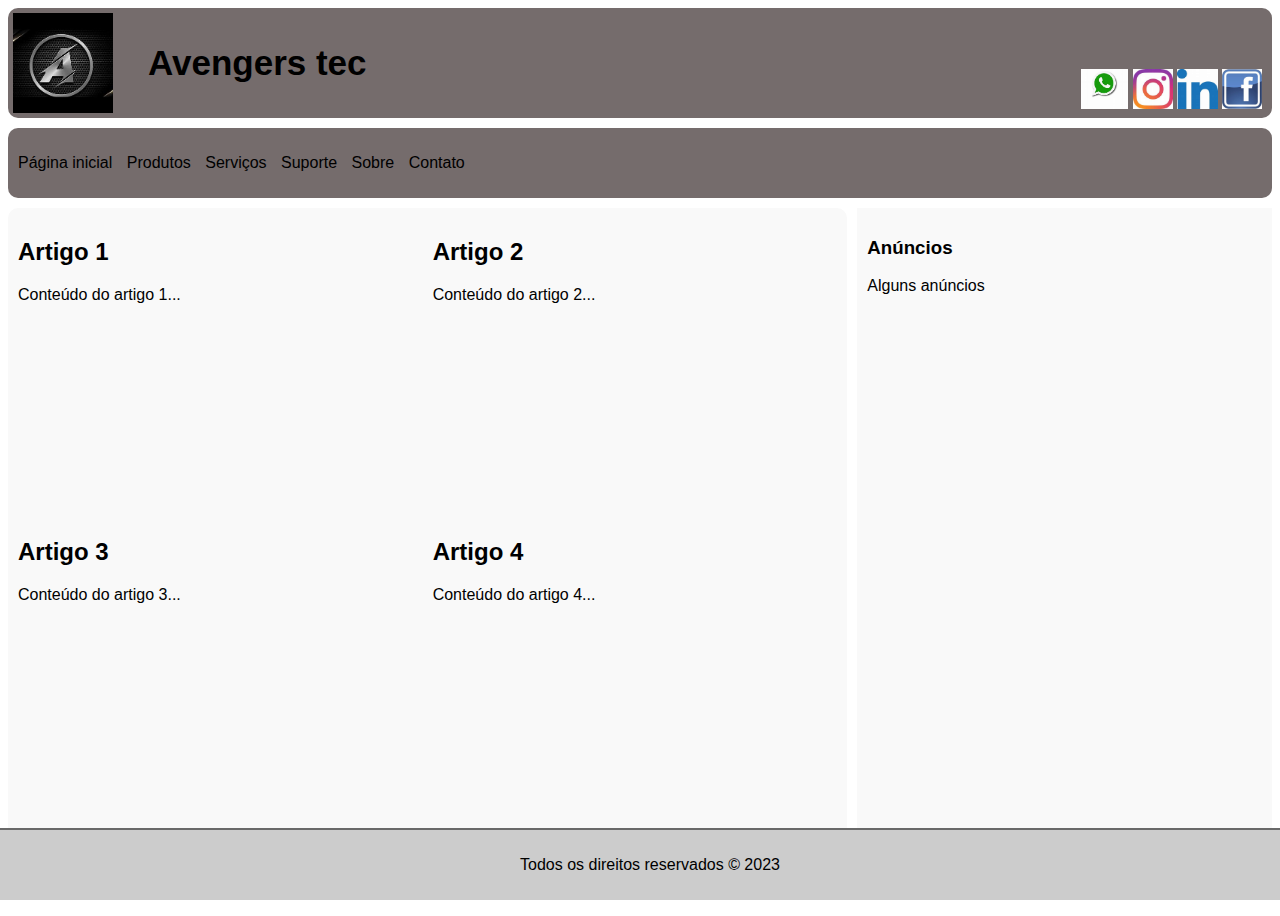
<file: index.html>
<!DOCTYPE html>
<html lang="en">

<head>
    <meta charset="UTF-8" />
    <meta http-equiv="X-UA-Compatible" content="IE=edge" />
    <meta name="viewport" content="width=device-width, initial-scale=1.0" />
    <title>Página inicial | Avengers tec</title>
    <link rel="stylesheet" href="css/style.css" />
</head>

<body>

    <header></header>
        <img class="i1" src="img/inicial.png" alt="logo" />
        <h1> Avengers tec </h1>
    

        <div class="iconlink">
            <a href="https://web.whatsapp.com"><img class="i2" src="img/whats.png" alt="whatsapp" /></a>
            <a href="https://www.instagram.com"><img class="i2" src="img/insta.png" alt="instagram" /></a>
            <a href="https://www.linkedin.com"><img class="i2" src="img/li.jpg" alt="linkedin" /></a>
            <a href="https://www.facebook.com"><img class="i2" src="img/face.png" alt="facebook" /></a>
        </div>


    <nav>
        <ul>
            <li><a href="index.html">Página inicial</a></li>
            <li><a href="produtos.html">Produtos</a></li>
            <li><a href="serviços.html">Serviços</a></li>
            <li><a href="suporte.html">Suporte</a></li>
            <li><a href="sobre.html">Sobre</a></li>
            <li><a href="contato.html">Contato</a></li>
        </ul>
    </nav>

    <section>
        <article>
            <h2>Artigo 1</h2>
            <p>Conteúdo do artigo 1...</p>
        </article>

        <article>
            <h2>Artigo 2</h2>
            <p>Conteúdo do artigo 2...</p>
        </article>

        <article>
            <h2>Artigo 3</h2>
            <p>Conteúdo do artigo 3...</p>
        </article>

        <article>
            <h2>Artigo 4</h2>
            <p>Conteúdo do artigo 4...</p>
        </article>

    </section>

    <aside>
        <h3>Anúncios</h3>
        <p>Alguns anúncios</p>
    </aside>

    <footer>
        <p>Todos os direitos reservados &copy; 2023</p>
    </footer>
</body>

</html>
</file>
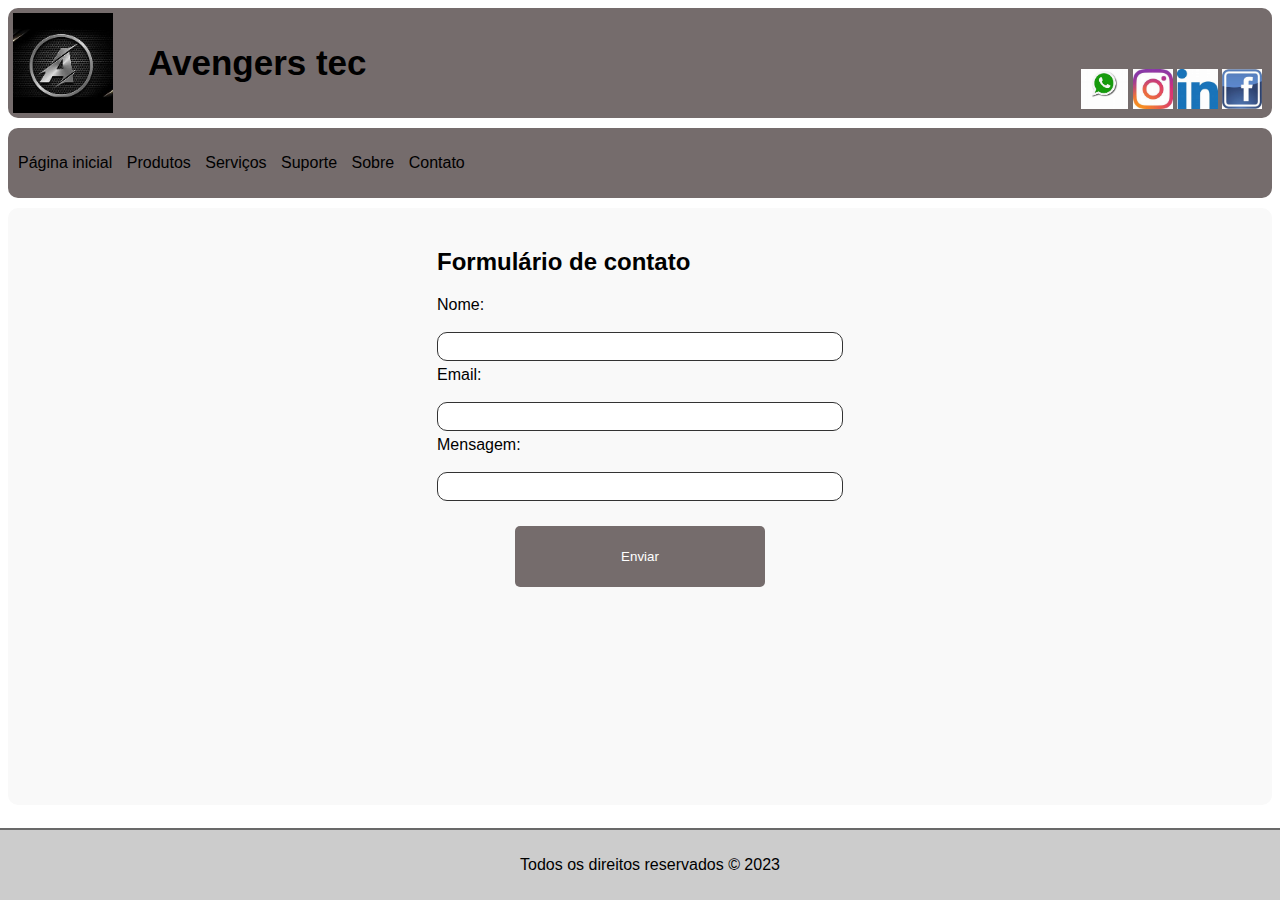
<file: contato.html>
<!DOCTYPE html>
<html lang="en">

<head>
    <meta charset="UTF-8" />
    <meta http-equiv="X-UA-Compatible" content="IE=edge" />
    <meta name="viewport" content="width=device-width, initial-scale=1.0" />
    <title>Contato | Avengers tec </title>
    <link rel="stylesheet" href="css/contato.css" />
</head>

<body>

    <header></header>
        <img class="i1" src="img/inicial.png" alt="logo" />
        <h1> Avengers tec</h1>
    

        <div class="iconlink">
            <a href="https://web.whatsapp.com"><img class="i2" src="img/whats.png" alt="whatsapp" /></a>
            <a href="https://www.instagram.com"><img class="i2" src="img/insta.png" alt="instagram" /></a>
            <a href="https://www.linkedin.com"><img class="i2" src="img/li.jpg" alt="linkedin" /></a>
            <a href="https://www.facebook.com"><img class="i2" src="img/face.png" alt="facebook" /></a>
        </div>


    <nav>
        <ul>
            <li><a href="index.html">Página inicial</a></li>
            <li><a href="produtos.html">Produtos</a></li>
            <li><a href="serviços.html">Serviços</a></li>
            <li><a href="suporte.html">Suporte</a></li>
            <li><a href="sobre.html">Sobre</a></li>
            <li><a href="contato.html">Contato</a></li>
        </ul>
    </nav>

    <section>
        <div class="contact-form">
            <form class="contato">
                <h2>Formulário de contato</h2>

                <label for="nome">Nome:</label><br>
                <input type="text" id="nome" required><br>

                <label for="email">Email:</label><br>
                <input type="text" id="email" required><br>

                <label for="mensagem">Mensagem:</label><br>
                <input type="text" id="mensagem" required>

                <div class="button">
                    <button>
                        <p>
                            <a id="button" href="#">Enviar</a>
                        </p>
                    </button>
                </div>

            </form>
        </div>
    </section>

    <aside>
        <h3>Anúncios</h3>
        <p>Alguns anúncios</p>
    </aside>

    <footer>
        <p>Todos os direitos reservados &copy; 2023</p>
    </footer>
</body>

</html>
</file>
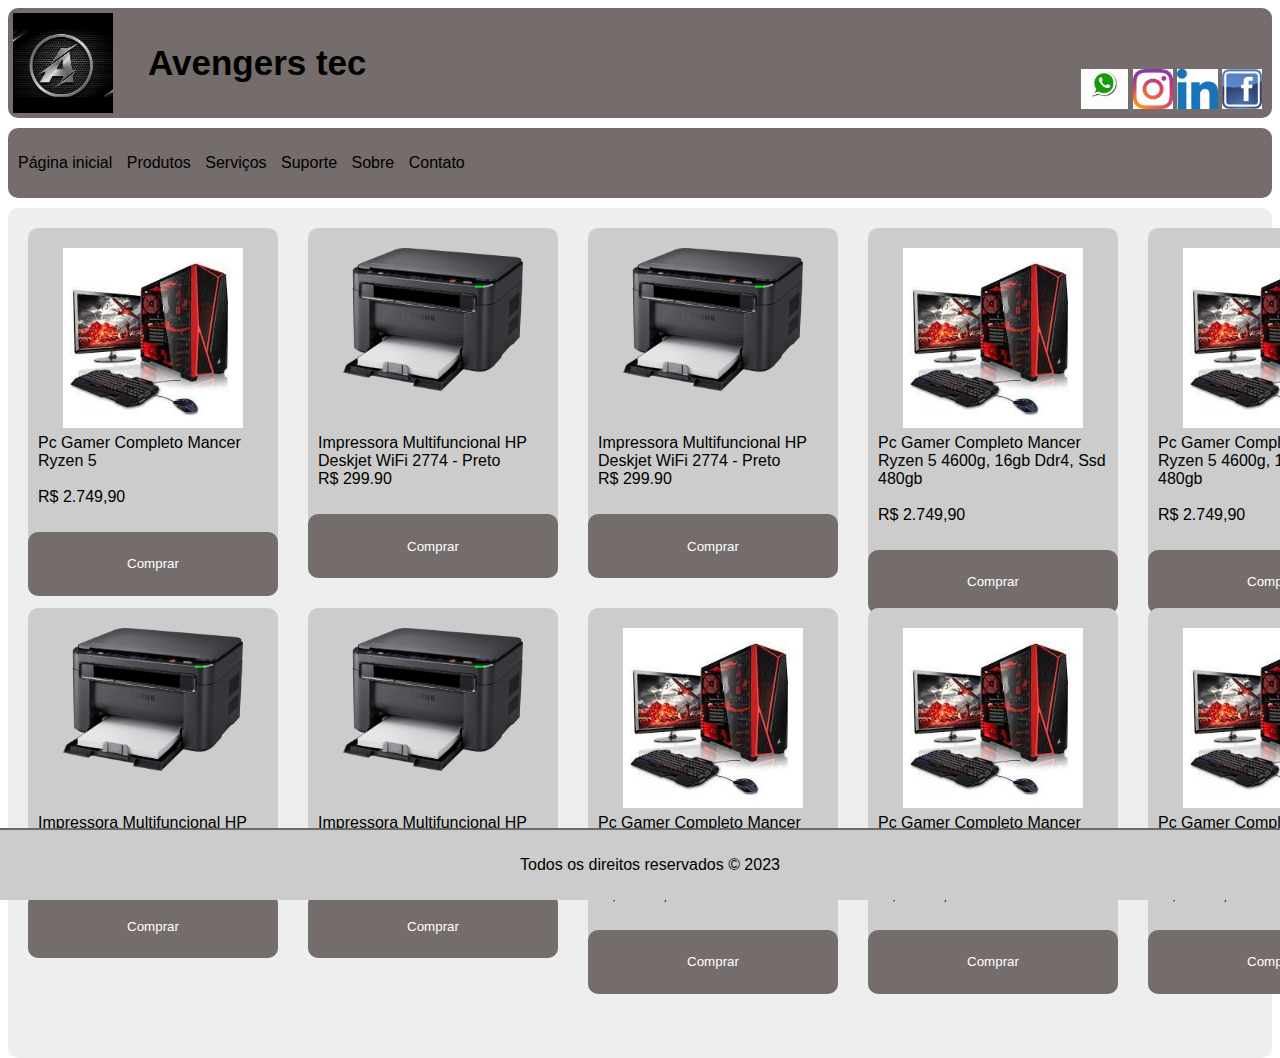
<file: produtos.html>
<!DOCTYPE html>
<html lang="en">

<head>
    <meta charset="UTF-8" />
    <meta http-equiv="X-UA-Compatible" content="IE=edge" />
    <meta name="viewport" content="width=device-width, initial-scale=1.0" />
    <title>Produtos | Avengers tec </title>
    <link rel="stylesheet" href="css/produtos.css" />
</head>

<body>

    <header></header>
        <img class="i1" src="img/inicial.png" alt="logo" />
        <h1> Avengers tec</h1>
    

        <div class="iconlink">
            <a href="https://web.whatsapp.com"><img class="i2" src="img/whats.png" alt="whatsapp" /></a>
            <a href="https://www.instagram.com"><img class="i2" src="img/insta.png" alt="instagram" /></a>
            <a href="https://www.linkedin.com"><img class="i2" src="img/li.jpg" alt="linkedin" /></a>
            <a href="https://www.facebook.com"><img class="i2" src="img/face.png" alt="facebook" /></a>
        </div>


    <nav>
        <ul>
            <li><a href="index.html">Página inicial</a></li>
            <li><a href="produtos.html">Produtos</a></li>
            <li><a href="serviços.html">Serviços</a></li>
            <li><a href="suporte.html">Suporte</a></li>
            <li><a href="sobre.html">Sobre</a></li>
            <li><a href="contato.html">Contato</a></li>
        </ul>
    </nav>

    <section class="container">

   
        <div class="produto">
            <img src="img/pcj.jpeg"  alt="produto">
            <p>Pc Gamer Completo Mancer Ryzen 5 <br> <br> R$ 2.749,90</p>
            <button>
                <p>Comprar</p>
            </button>
        </div>

        <div class="produto">
            <img src="img/imprenss.png" alt="produto">
            <p>Impressora Multifuncional HP Deskjet WiFi 2774 - Preto <br> R$ 299.90 </p>
            <button>
                <p>Comprar</p>
            </button>
        </div>

        <div class="produto">
            <img src="img/imprenss.png" alt="produto">
            <p>Impressora Multifuncional HP Deskjet WiFi 2774 - Preto <br> R$ 299.90 </p>
            <button>
                <p>Comprar</p>
            </button>
        </div>

        <div class="produto">
            <img src="img/pcj.jpeg" alt="produto">
            <p>Pc Gamer Completo Mancer Ryzen 5 4600g, 16gb Ddr4, Ssd 480gb<br> <br> R$ 2.749,90</p>
            <button>
                <p>Comprar</p>
            </button>
        </div>
 
        <div class="produto">
            <img src="img/pcj.jpeg" alt="produto">
            <p>Pc Gamer Completo Mancer Ryzen 5 4600g, 16gb Ddr4, Ssd 480gb<br> <br> R$ 2.749,90</p>
            <button>
                <p>Comprar</p>
            </button>
        </div>

        <div class="produto">
            <img src="img/imprenss.png" alt="produto">
            <p>Impressora Multifuncional HP Deskjet WiFi 2774 - Preto <br> R$ 299.90 </p>
            <button>
                <p>Comprar</p>
            </button>
        </div>

        <div class="produto">
            <img src="img/imprenss.png" alt="produto">
            <p>Impressora Multifuncional HP Deskjet WiFi 2774 - Preto <br> R$ 299.90 </p>
            <button>
                <p>Comprar</p>
            </button>
        </div>

        <div class="produto">
            <img src="img/imprenss.png" alt="produto">
            <p>Impressora Multifuncional HP Deskjet WiFi 2774 - Preto <br> R$ 299.90 </p>
            <button>
                <p>Comprar</p>
            </button>
        </div>

        <div class="produto">
            <img src="img/pcj.jpeg" alt="produto">
            <p>Pc Gamer Completo Mancer Ryzen 5 4600g, 16gb Ddr4, Ssd 480gb<br> <br> R$ 2.749,90</p>
            <button>
                <p>Comprar</p>
            </button>
        </div>


        <div class="produto">
            <img src="img/pcj.jpeg" alt="produto">
            <p>Pc Gamer Completo Mancer Ryzen 5 4600g, 16gb Ddr4, Ssd 480gb<br> <br> R$ 2.749,90</p>
            <button>
                <p>Comprar</p>
            </button>
        </div>


        <div class="produto">
            <img src="img/pcj.jpeg" alt="produto">
            <p>Pc Gamer Completo Mancer Ryzen 5 4600g, 16gb Ddr4, Ssd 480gb<br> <br> R$ 2.749,90</p>
            <button>
                <p>Comprar</p>
            </button>
        </div>

        <div class="produto">
            <img src="img/pcj.jpeg" alt="produto">
            <p>Pc Gamer Completo Mancer Ryzen 5 4600g, 16gb Ddr4, Ssd 480gb<br> <br> R$ 2.749,90</p>
            <button>
                <p>Comprar</p>
            </button>
        </div>

     </section>

    <footer>
        <p>Todos os direitos reservados &copy; 2023</p>
    </footer>
</body>

</html>
</file>
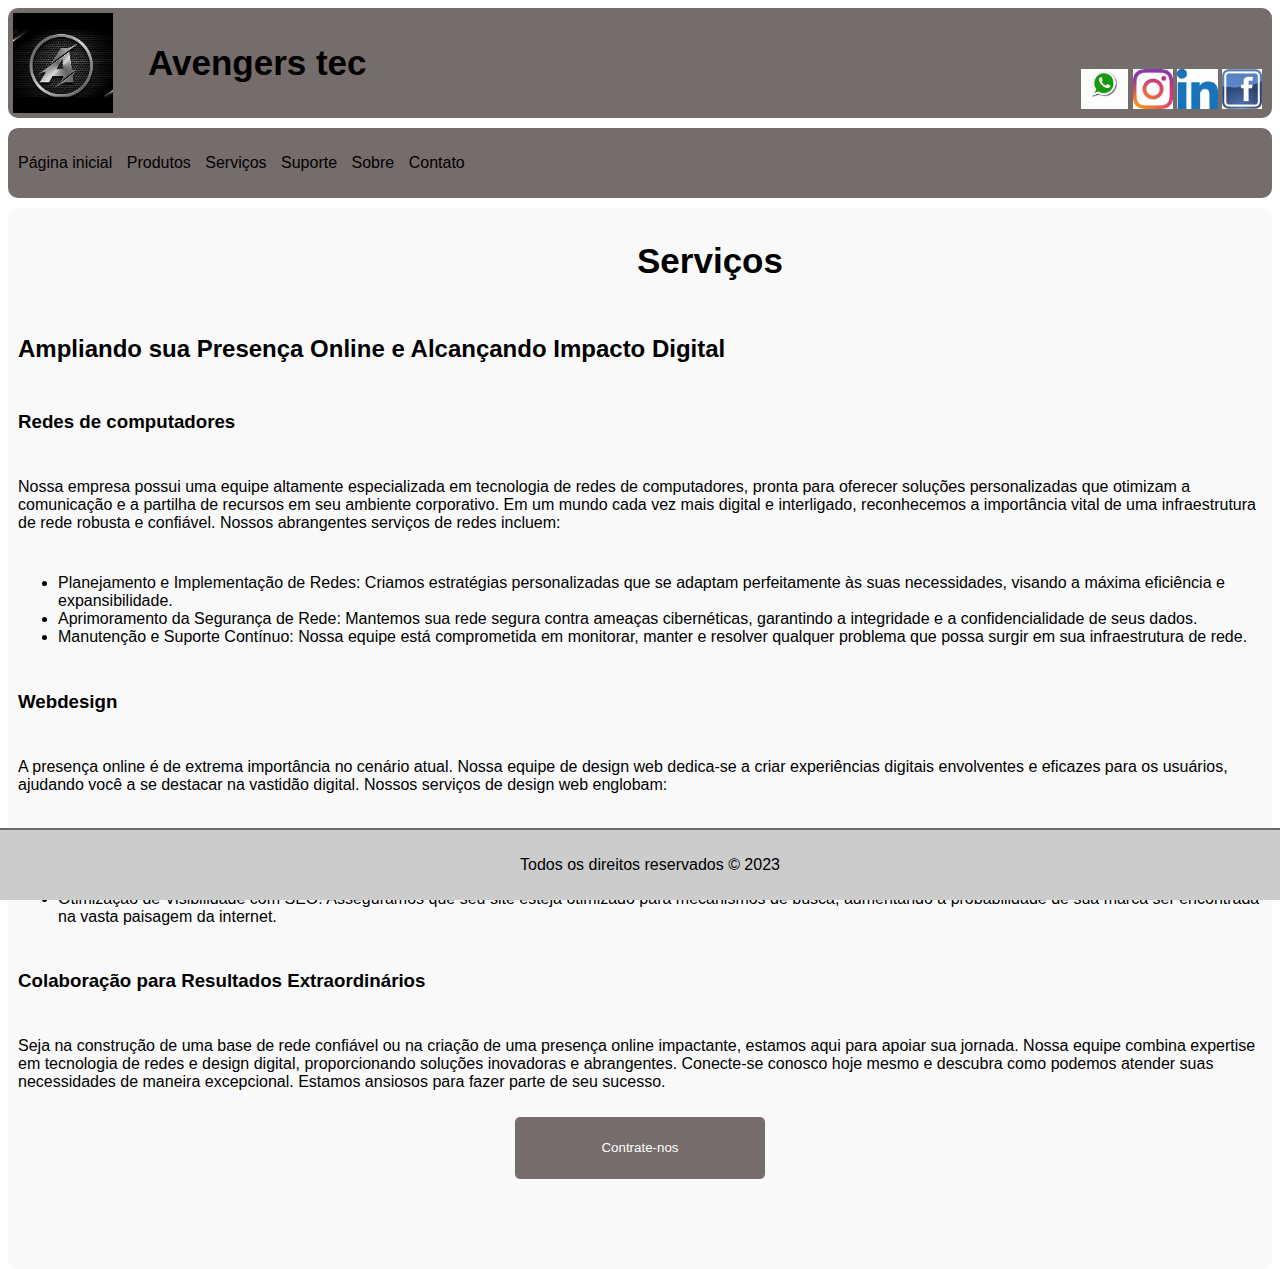
<file: serviços.html>
<!DOCTYPE html>
<html lang="en">

<head>
    <meta charset="UTF-8" />
    <meta http-equiv="X-UA-Compatible" content="IE=edge" />
    <meta name="viewport" content="width=device-width, initial-scale=1.0" />
    <title>Serviços |Avengers tec </title>
    <link rel="stylesheet" href="css/serviços.css" />
</head>

<body>

    <header></header>
        <img class="i1" src="img/inicial.png" alt="logo" />
        <h1> Avengers tec</h1>
    

        <div class="iconlink">
            <a href="https://web.whatsapp.com"><img class="i2" src="img/whats.png" alt="whatsapp" /></a>
            <a href="https://www.instagram.com"><img class="i2" src="img/insta.png" alt="instagram" /></a>
            <a href="https://www.linkedin.com"><img class="i2" src="img/li.jpg" alt="linkedin" /></a>
            <a href="https://www.facebook.com"><img class="i2" src="img/face.png" alt="facebook" /></a>
        </div>


    <nav>
        <ul>
            <li><a href="index.html">Página inicial</a></li>
            <li><a href="produtos.html">Produtos</a></li>
            <li><a href="serviços.html">Serviços</a></li>
            <li><a href="suporte.html">Suporte</a></li>
            <li><a href="sobre.html">Sobre</a></li>
            <li><a href="contato.html">Contato</a></li>
        </ul>
    </nav>

    <section id="servicos">

       <h1>Serviços</h1>
<h2>Ampliando sua Presença Online e Alcançando Impacto Digital</h2>

<h3> Redes de computadores</h3>
<p>Nossa empresa possui uma equipe altamente especializada em tecnologia de redes de computadores, pronta para oferecer soluções personalizadas que otimizam a comunicação e a partilha de recursos em seu ambiente corporativo. Em um mundo cada vez mais digital e interligado, reconhecemos a importância vital de uma infraestrutura de rede robusta e confiável. Nossos abrangentes serviços de redes incluem:</p>
<ul>
<li>Planejamento e Implementação de Redes: Criamos estratégias personalizadas que se adaptam perfeitamente às suas necessidades, visando a máxima eficiência e expansibilidade.</li>
<li>Aprimoramento da Segurança de Rede: Mantemos sua rede segura contra ameaças cibernéticas, garantindo a integridade e a confidencialidade de seus dados.</li>
<li>Manutenção e Suporte Contínuo: Nossa equipe está comprometida em monitorar, manter e resolver qualquer problema que possa surgir em sua infraestrutura de rede.</li>
</ul>

<h3> Webdesign</h3>
<p>A presença online é de extrema importância no cenário atual. Nossa equipe de design web dedica-se a criar experiências digitais envolventes e eficazes para os usuários, ajudando você a se destacar na vastidão digital. Nossos serviços de design web englobam:</p>
<ul>
<li>Desenvolvimento de Sites Adaptáveis: Criamos sites que se ajustam perfeitamente a qualquer dispositivo, proporcionando uma experiência de usuário uniforme e acessível.</li>
<li>Design Personalizado e Impactante: Criamos designs únicos que capturam a essência de sua marca, elevando sua presença online a um novo nível.</li>
<li>Otimização de Visibilidade com SEO: Asseguramos que seu site esteja otimizado para mecanismos de busca, aumentando a probabilidade de sua marca ser encontrada na vasta paisagem da internet.</li>
</ul>

<h3>Colaboração para Resultados Extraordinários</h3>
<p>Seja na construção de uma base de rede confiável ou na criação de uma presença online impactante, estamos aqui para apoiar sua jornada. Nossa equipe combina expertise em tecnologia de redes e design digital, proporcionando soluções inovadoras e abrangentes. Conecte-se conosco hoje mesmo e descubra como podemos atender suas necessidades de maneira excepcional. Estamos ansiosos para fazer parte de seu sucesso.</p>
        <div class="button">
            <button>
                <p>Contrate-nos</p>
            </button>
        </div>
      </section>

    <footer>
        <p>Todos os direitos reservados &copy; 2023</p>
    </footer>
</body>

</html>
</file>
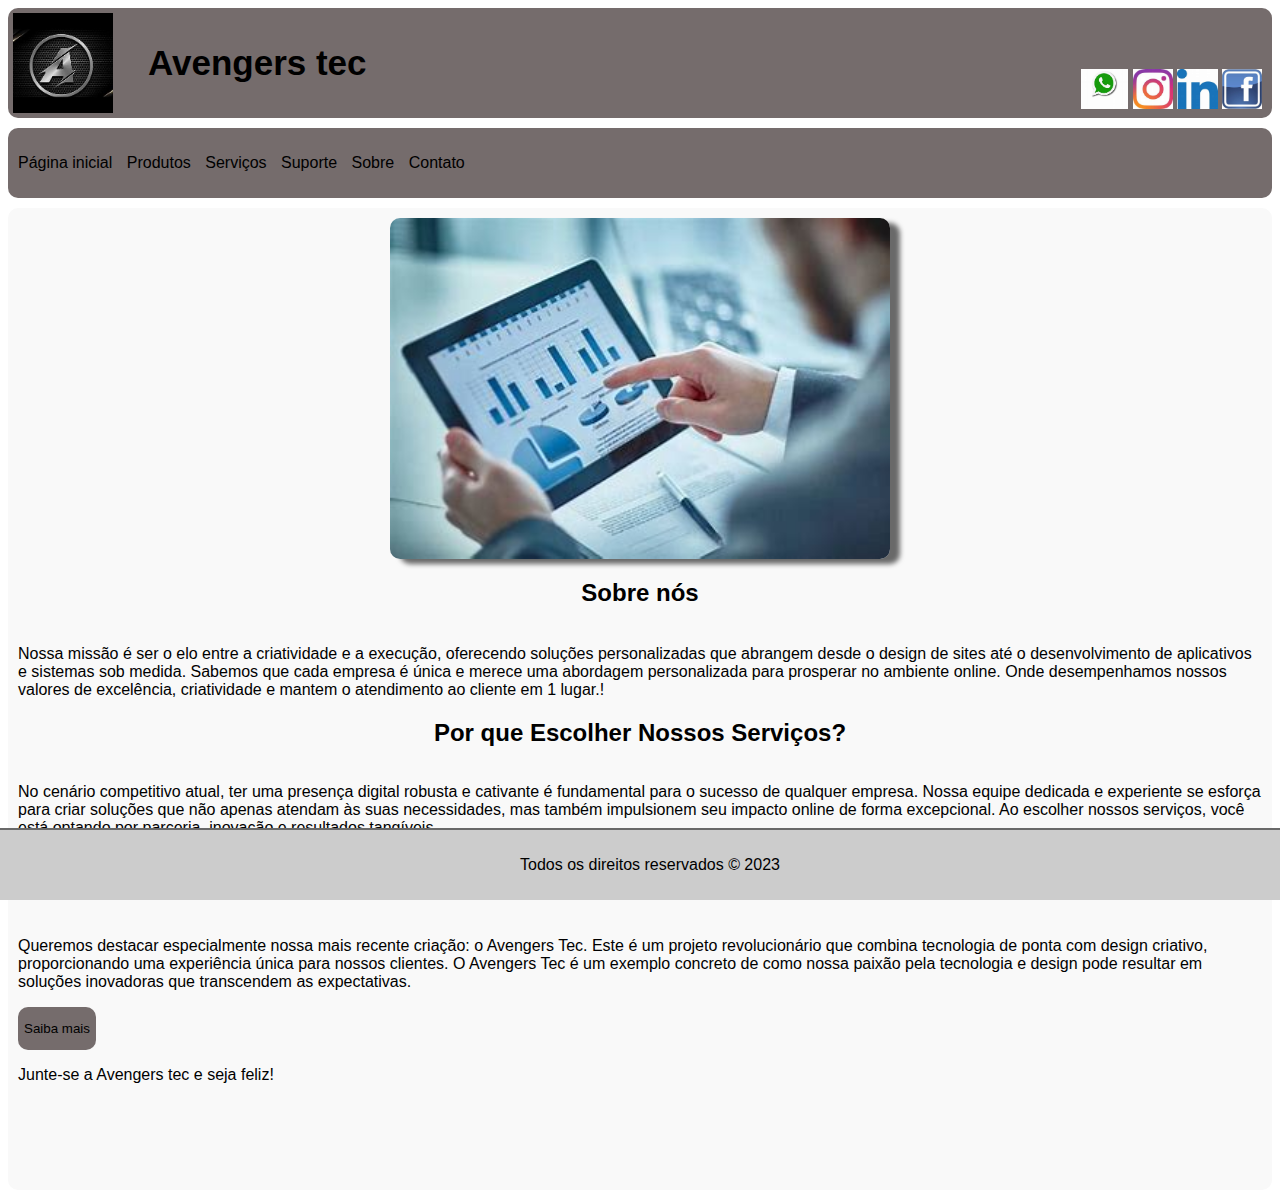
<file: sobre.html>
<!DOCTYPE html>
<html lang="en">

<head>
    <meta charset="UTF-8" />
    <meta http-equiv="X-UA-Compatible" content="IE=edge" />
    <meta name="viewport" content="width=device-width, initial-scale=1.0" />
    <title>Sobre |  Avengers tec</title>
    <link rel="stylesheet" href="css/sobre.css" />
</head>

<body>

    <header></header>
    <img class="i1" src="img/inicial.png" alt="logo" />
    <h1>Avengers tec </h1>


    <div class="iconlink">
        <a href="https://web.whatsapp.com"><img class="i2" src="img/whats.png" alt="whatsapp" /></a>
        <a href="https://www.instagram.com"><img class="i2" src="img/insta.png" alt="instagram" /></a>
        <a href="https://www.linkedin.com"><img class="i2" src="img/li.jpg" alt="linkedin" /></a>
        <a href="https://www.facebook.com"><img class="i2" src="img/face.png" alt="facebook" /></a>
    </div>


    <nav>
        <ul>
            <li><a href="index.html">Página inicial</a></li>
            <li><a href="produtos.html">Produtos</a></li>
            <li><a href="serviços.html">Serviços</a></li>
            <li><a href="suporte.html">Suporte</a></li>
            <li><a href="sobre.html">Sobre</a></li>
            <li><a href="contato.html">Contato</a></li>
        </ul>
    </nav>

    <section>

        <div class="sobre">
            <div class="imgempresa">
                <img class="empresa" src="img/emp.png" alt="nossa empresa">
            </div>
            <div class="txtsobre">

                <h2>Sobre nós</h2>

                 <br>
                 Nossa missão é ser o elo entre a criatividade e a execução, oferecendo soluções personalizadas que abrangem desde o design de sites até o desenvolvimento de aplicativos e sistemas sob medida. Sabemos que cada empresa é única e merece uma abordagem personalizada para prosperar no ambiente online.
                     Onde  desempenhamos nossos valores de excelência, criatividade e mantem o atendimento ao cliente em 1 lugar.!<br>
         
                    <h2>Por que Escolher Nossos Serviços?</h2>
                    <p>No cenário competitivo atual, ter uma presença digital robusta e cativante é fundamental para o sucesso de qualquer empresa. Nossa equipe dedicada e experiente se esforça para criar soluções que não apenas atendam às suas necessidades, mas também impulsionem seu impacto online de forma excepcional. Ao escolher nossos serviços, você está optando por parceria, inovação e resultados tangíveis.</p>
            
                    <h2>Avengers Tec: Uma Inovação à Parte</h2>
                    <p>Queremos destacar especialmente nossa mais recente criação: o Avengers Tec. Este é um projeto revolucionário que combina tecnologia de ponta com design criativo, proporcionando uma experiência única para nossos clientes. O Avengers Tec é um exemplo concreto de como nossa paixão pela tecnologia e design pode resultar em soluções inovadoras que transcendem as expectativas.</p>
                </div>
        <div class="button">
            <button>
                <p><a href="serviços.html">Saiba mais</a></p>
            </button>
        </div>

         <p>Junte-se a Avengers tec e seja feliz!</p>
    </div>
</div>
    </section>
    <footer>
        <p>Todos os direitos reservados &copy; 2023</p>
    </footer>
</body>

</html>
</file>
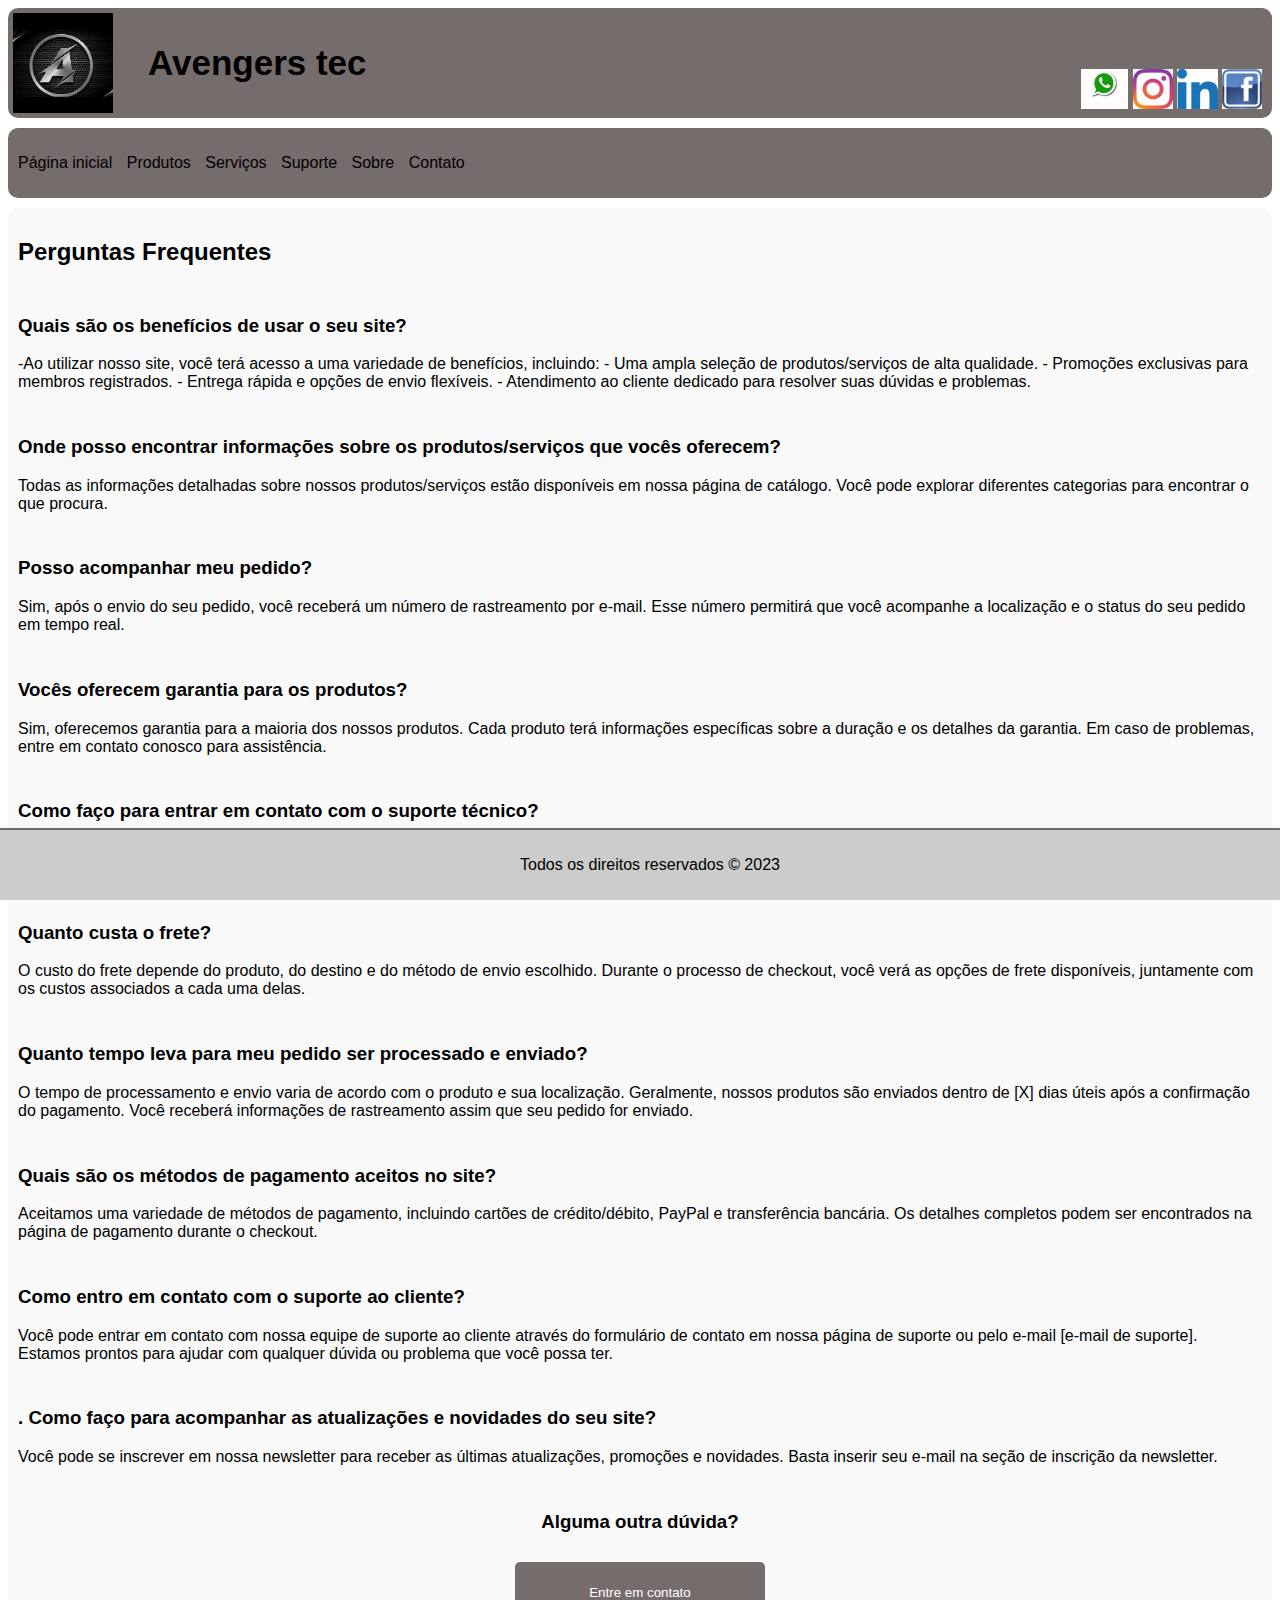
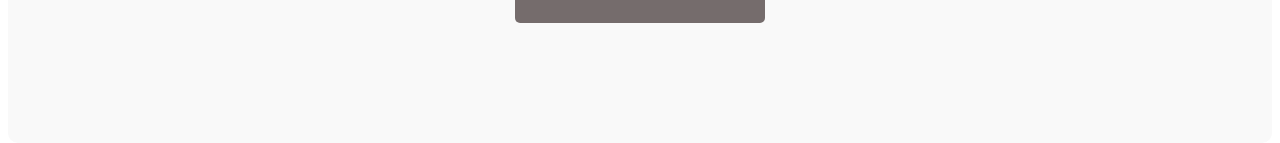
<file: suporte.html>
<!DOCTYPE html>
<html lang="en">

<head>
    <meta charset="UTF-8" />
    <meta http-equiv="X-UA-Compatible" content="IE=edge" />
    <meta name="viewport" content="width=device-width, initial-scale=1.0" />
    <title>Suporte | Avengers tec </title>
    <link rel="stylesheet" href="css/suporte.css" />
</head>

<body>

    <header></header>
        <img class="i1" src="img/inicial.png" alt="logo" />
        <h1> Avengers tec </h1>
    

        <div class="iconlink">
            <a href="https://web.whatsapp.com"><img class="i2" src="img/whats.png" alt="whatsapp" /></a>
            <a href="https://www.instagram.com"><img class="i2" src="img/insta.png" alt="instagram" /></a>
            <a href="https://www.linkedin.com"><img class="i2" src="img/li.jpg" alt="linkedin" /></a>
            <a href="https://www.facebook.com"><img class="i2" src="img/face.png" alt="facebook" /></a>
        </div>


    <nav>
        <ul>
            <li><a href="index.html">Página inicial</a></li>
            <li><a href="produtos.html">Produtos</a></li>
            <li><a href="serviços.html">Serviços</a></li>
            <li><a href="suporte.html">Suporte</a></li>
            <li><a href="sobre.html">Sobre</a></li>
            <li><a href="contato.html">Contato</a></li>
        </ul>
    </nav>

    <section id="faq">
        <h2>Perguntas Frequentes</h2>
        
        <div class="faq-item">
          <h3>Quais são os benefícios de usar o seu site?</h3>
          <p>-Ao utilizar nosso site, você terá acesso a uma variedade de benefícios, incluindo:
           - Uma ampla seleção de produtos/serviços de alta qualidade.
           - Promoções exclusivas para membros registrados.
           - Entrega rápida e opções de envio flexíveis.
           - Atendimento ao cliente dedicado para resolver suas dúvidas e problemas.</p>
        </div>
        
        <div class="faq-item">
          <h3>Onde posso encontrar informações sobre os produtos/serviços que vocês oferecem?</h3>
          <p>Todas as informações detalhadas sobre nossos produtos/serviços estão disponíveis em nossa página de catálogo. Você pode explorar diferentes categorias para encontrar o que procura.</p>
        </div>
        
        
        <div class="faq-item">
          <h3>Posso acompanhar meu pedido?</h3>
          <p>Sim, após o envio do seu pedido, você receberá um número de rastreamento por e-mail. Esse número permitirá que você acompanhe a localização e o status do seu pedido em tempo real.</p>
        </div>
        
        <div class="faq-item">
          <h3>Vocês oferecem garantia para os produtos?</h3>
          <p>Sim, oferecemos garantia para a maioria dos nossos produtos. Cada produto terá informações específicas sobre a duração e os detalhes da garantia. Em caso de problemas, entre em contato conosco para assistência.</p>
        </div>
        
        <div class="faq-item">
          <h3> Como faço para entrar em contato com o suporte técnico?</h3>
          <p>Nosso suporte técnico está disponível via chat ao vivo em nosso site, ou você pode enviar um e-mail para [endereço de e-mail de suporte]. Nossa equipe ficará feliz em ajudar com suas dúvidas e problemas.</p>
        </div>
        
        <div class="faq-item">
          <h3>Quanto custa o frete?</h3>
          <p>O custo do frete depende do produto, do destino e do método de envio escolhido. Durante o processo de checkout, você verá as opções de frete disponíveis, juntamente com os custos associados a cada uma delas.</p>
        </div>

        <div class="faq-item">
          <h3>Quanto tempo leva para meu pedido ser processado e enviado?</h3>
          <p>O tempo de processamento e envio varia de acordo com o produto e sua localização. Geralmente, nossos produtos são enviados dentro de [X] dias úteis após a confirmação do pagamento. Você receberá informações de rastreamento assim que seu pedido for enviado.</p>
        </div>

        <div class="faq-item">
          <h3>Quais são os métodos de pagamento aceitos no site?</h3>
          <p>Aceitamos uma variedade de métodos de pagamento, incluindo cartões de crédito/débito, PayPal e transferência bancária. Os detalhes completos podem ser encontrados na página de pagamento durante o checkout.</p>
        </div>
        
        <div class="faq-item">
          <h3>Como entro em contato com o suporte ao cliente?</h3>
          <p>Você pode entrar em contato com nossa equipe de suporte ao cliente através do formulário de contato em nossa página de suporte ou pelo e-mail [e-mail de suporte]. Estamos prontos para ajudar com qualquer dúvida ou problema que você possa ter.</p>
        </div>
        
        <div class="faq-item" id="final">
          <h3>. Como faço para acompanhar as atualizações e novidades do seu site?</h3>
          <p>Você pode se inscrever em nossa newsletter para receber as últimas atualizações, promoções e novidades. Basta inserir seu e-mail na seção de inscrição da newsletter.</p>
        </div>

        <div class="duvida"><h3>Alguma outra dúvida?</h3></div>

        <div class="button">
            <button>
                <p>
                    <a id="button" href="contato.html">Entre em contato</a>
                </p>
            </button>
        </div>

      </section>

    <footer>
        <p>Todos os direitos reservados &copy; 2023</p>
    </footer>
</body>

</html>
</file>
<file: css/style.css>
body {
    display: grid;
    grid-template-areas: "header header header"
                         "nav nav nav"
                         "section section aside"
                         "footer footer footer";

    grid-template-rows: auto auto 1fr auto;
    grid-template-columns: 1fr 1fr 1fr;
    gap: 10px;
    height: 100vh;
    font-family: sans-serif;  
}

header{
    grid-area: header;
    background-color: #756c6c;;
    border-radius: 10px;
}

.i1{
    grid-area: header;
    height: 100px;
    align-self: center;
    padding: 5px;
}

.iconlink{
    grid-area: header;
    justify-self: end;
    align-self: end;
    padding-right: 10px;
    padding-bottom: 5px;
}

.i2{
    height: 40px;
}

h1{
    grid-area: header;
    font-size: 35px;
    align-self: center;
    justify-self: left;
    padding-left: 140px;
}

nav {
    grid-area: nav;
    background-color: #756c6c;;
    padding: 10px;
    border-radius: 10px;
}

/*modificar apartir daq*/

section {
    grid-area: section;
    display: grid;
    grid-template-columns: 1fr 1fr;
    gap: 10px;
    background-color: #f9f9f9;
    padding: 10px;
    padding-bottom: 90px;
    border-radius: 10px;
}

aside {
    grid-area: aside;
    background-color: #f9f9f9;
    padding: 10px;
    
}

footer {
    grid-area: footer;
    background-color: #ccc;
    padding: 10px;
    position: fixed;
    left: 0;
    bottom: 0;
    width: 100%;
    text-align: center;
    border-top: 2px solid #696969;
    
}

nav ul {
    list-style-type: none;
    padding: 0;
}

nav li {
    display: inline;
    margin-right: 10px;
}

a{
    text-decoration: none;
    color: #000000;
}
</file>
<file: css/contato.css>
body {
    display: grid;
    grid-template-areas: "header header header"
                         "nav nav nav"
                         "section section section"
                         "footer footer footer";

    grid-template-rows: auto auto 1fr auto;
    grid-template-columns: 1fr 1fr 1fr;
    gap: 10px;
    height: 100vh;
    font-family: sans-serif;  
}

header{
    grid-area: header;
    background-color: #756c6c;;
    border-radius: 10px;
}

.i1{
    grid-area: header;
    height: 100px;
    align-self: center;
    padding: 5px;
}

.iconlink{
    grid-area: header;
    justify-self: end;
    align-self: end;
    padding-right: 10px;
    padding-bottom: 5px;
}

.i2{
    height: 40px;
}

h1{
    grid-area: header;
    font-size: 35px;
    align-self: center;
    justify-self: left;
    padding-left: 140px;
}

nav {
    grid-area: nav;
    background-color: #756c6c;
    padding: 10px;
    border-radius: 10px;
}

/*modificar apartir daq*/

.contact-form{

    display: flex;
    justify-content: center;
    background-color: #f9f9f9;
    border-radius: 10px;
    padding: 20px;
    padding-top: 10px;
    margin: 0px 550px 0px 550px;
}

input{
    border: 1px solid #333;
    border-radius: 10px;
    width: 400px;
    height: 25px;
}

textarea {
    resize: vertical;
}

.button{
    display: flex;
    justify-content: center;
    padding-bottom: 30px;
}

label {
    display: block;
    margin-top: 5px;
}

button{
    background-color: #756c6c;;
;
    padding: 10px 20px;
    border: none;
    border-radius: 5px;
    cursor: pointer;
    left: 0;
    bottom: 0;
    width: 250px;
    margin-top: 25px;
}

#button{
    color: #fff;
}

section {
    grid-area: section;
    background-color: #f9f9f9;
    padding: 10px;
    padding-bottom: 90px;
    border-radius: 10px;
}

footer {
    grid-area: footer;
    background-color: #ccc;
    padding: 10px;
    position: fixed;
    left: 0;
    bottom: 0;
    width: 100%;
    text-align: center;
    border-top: 2px solid #696969;
    
}

nav ul {
    list-style-type: none;
    padding: 0;
}

nav li {
    display: inline;
    margin-right: 10px;
}

a{
    text-decoration: none;
    color: #000000;
}
</file>
<file: css/produtos.css>
body {
    display: grid;
    grid-template-areas: "header header header"
                         "nav nav nav"
                         "section section section"
                         "footer footer footer";

    grid-template-rows: auto auto 1fr auto;
    grid-template-columns: 1fr 1fr 1fr;
    gap: 10px;
    height: 100vh;
    font-family: sans-serif;       
}

header{
    grid-area: header;
    background-color:#756c6c;
;
    border-radius: 10px;
}

.i1{
    grid-area: header;
    height: 100px;
    align-self: center;
    padding: 5px;
}

.iconlink{
    grid-area: header;
    justify-self: end;
    align-self: end;
    padding-right: 10px;
    padding-bottom: 5px;
}

.i2{
    height: 40px;
}

h1{
    grid-area: header;
    font-size: 35px;
    align-self: center;
    justify-self: left;
    padding-left: 140px;
}

nav {
    grid-area: nav;
    background-color: #756c6c;
    padding: 10px;
    border-radius: 10px;
}

/*modificar apartir daq*/
hr{
    border: 0;
    border-top: 1px solid #302f2f;
}
.produto{
    display: flex;
    justify-items: center;
    align-items: start;
    background-color: #ccc;
    width: 250px;
    height: 350px;
    border-radius: 10px;
    margin: 10px;

    display: grid;
    grid-template-rows: 180px auto;
}

.produto img{
    padding-top: 20px;
    width: 180px;
  
}
.produto p{
    padding: 10px;
}

button{
    border-radius: 10px;
    background-color: #756c6c;
    border: none;
    color: white;
    justify-self: normal;
    align-self:last baseline;
}

.container {
    display: grid;
    grid-template-columns: 1fr 1fr 1fr 1fr 1fr 1fr;
    grid-template-rows: auto;
    gap: 10px;
    grid-area: section;
    background-color: #eeeeee;
    padding: 10px;
    padding-bottom: 90px;
    border-radius: 10px;
    
}

footer {
    grid-area: footer;
    background-color: #ccc;
    padding: 10px;
    position: fixed;
    left: 0;
    bottom: 0;
    width: 100%;
    text-align: center;
    border-top: 2px solid #696969;
    
}

nav ul {
    list-style-type: none;
    padding: 0;
}

nav li {
    display: inline;
    margin-right: 10px;
}

a{
    text-decoration: none;
    color: #000000;
}
</file>
<file: css/serviços.css>
body {
    display: grid;
    grid-template-areas: "header header header"
                         "nav nav nav"
                         "section section section"
                         "footer footer footer";

    grid-template-rows: auto auto 1fr auto;
    grid-template-columns: 1fr 1fr 1fr;
    gap: 10px;
    height: 100vh;
    font-family: sans-serif;   
}

header{
    grid-area: header;
    background-color:#756c6c;
    border-radius: 10px;
}

.i1{
    grid-area: header;
    height: 100px;
    align-self: center;
    padding: 5px;
}

.iconlink{
    grid-area: header;
    justify-self: end;
    align-self: end;
    padding-right: 10px;
    padding-bottom: 5px;
}

.i2{
    height: 40px;
}

h1{
    grid-area: header;
    font-size: 35px;
    align-self: center;
    justify-self: left;
    padding-left: 140px;
}

nav {
    grid-area: nav;
    background-color: #756c6c;
    padding: 10px;
    border-radius: 10px;
}

/*modificar apartir daq*/

section {
    grid-area: section;
    display: flex;
    flex-direction: column;
    justify-items: center;
    gap: 10px;
    background-color: #f9f9f9;
    padding: 10px;
    padding-bottom: 90px;
    border-radius: 10px;
}
.button{
    display: flex;
    justify-content: center;
}

button{
    background-color: #756c6c;
    color: #fff;
    padding: 10px 20px;
    border: none;
    border-radius: 5px;
    cursor: pointer;
    left: 0;
    bottom: 0;
    width: 250px;
}

footer {
    grid-area: footer;
    background-color: #ccc;
    padding: 10px;
    position: fixed;
    left: 0;
    bottom: 0;
    width: 100%;
    text-align: center;
    border-top: 2px solid #696969;
    
}

nav ul {
    list-style-type: none;
    padding: 0;
}

nav li {
    display: inline;
    margin-right: 10px;
}

a{
    text-decoration: none;
    color: #000000;
}
</file>
<file: css/sobre.css>
body {
    display: grid;
    grid-template-areas: "header header header"
                         "nav nav nav"
                         "section section section"
                         "footer footer footer";

    grid-template-rows: auto auto 1fr auto;
    grid-template-columns: 1fr 1fr 1fr;
    gap: 10px;
    height: 100vh;
    font-family: sans-serif;  
}

header{
    grid-area: header;
    background-color: #756c6c;;
    border-radius: 10px;
}

.i1{
    grid-area: header;
    height: 100px;
    align-self: center;
    padding: 5px;
}

.iconlink{
    grid-area: header;
    justify-self: end;
    align-self: end;
    padding-right: 10px;
    padding-bottom: 5px;
}

.i2{
    height: 40px;
}

h1{
    grid-area: header;
    font-size: 35px;
    align-self: center;
    justify-self: left;
    padding-left: 140px;
}


nav {
    grid-area: nav;
    background-color: #756c6c;;
    padding: 10px;
    border-radius: 10px;
}

/*modificar apartir daq*/


.empresa{
    width: 500px;
    border-radius: 10px;
    box-shadow: 10px 5px 5px #696969;
}


.imgempresa{
    display: flex;
    justify-content: center;
}

.txtsobre{
    display: flex;
    flex-direction: column;
    justify-content: center;
    align-items: center;
}

button{
   
        border-radius: 10px;
        background-color: #756c6c;;
        border: none;
        color: white;
    }

section {
    grid-area: section;
    background-color: #f9f9f9;
    padding: 10px;
    padding-bottom: 90px;
    border-radius: 10px;
}

footer {
    grid-area: footer;
    background-color: #ccc;
    padding: 10px;
    position: fixed;
    left: 0;
    bottom: 0;
    width: 100%;
    text-align: center;
    border-top: 2px solid #696969;
    
}

nav ul {
    list-style-type: none;
    padding: 0;
}

nav li {
    display: inline;
    margin-right: 10px;
}

a{
    text-decoration: none;
    color: #000000;
}
</file>
<file: css/suporte.css>
body {
    display: grid;
    grid-template-areas: "header header header"
                         "nav nav nav"
                         "section section section"
                         "footer footer footer";

    grid-template-rows: auto auto 1fr auto;
    grid-template-columns: 1fr 1fr 1fr;
    gap: 10px;
    height: 100vh;
    font-family: sans-serif;  
}

header{
    grid-area: header;
    background-color: #756c6c;
    border-radius: 10px;
}

.i1{
    grid-area: header;
    height: 100px;
    align-self: center;
    padding: 5px;
}

.iconlink{
    grid-area: header;
    justify-self: end;
    align-self: end;
    padding-right: 10px;
    padding-bottom: 5px;
}

.i2{
    height: 40px;
}

h1{
    grid-area: header;
    font-size: 35px;
    align-self: center;
    justify-self: left;
    padding-left: 140px;
}

nav {
    grid-area: nav;
    background-color: #756c6c;;
    padding: 10px;
    border-radius: 10px;
}

/*modificar apartir daq*/

section{
    grid-area: section;
    display: flex;
    flex-direction: column;
    gap: 10px;
    background-color: #f9f9f9;
    padding: 10px;
    padding-bottom: 90px;
    border-radius: 10px;
}

.button{
    display: flex;
    justify-content: center;
    padding-bottom: 30px;
}

button{
    background-color: #756c6c;
    padding: 10px 20px;
    border: none;
    border-radius: 5px;
    cursor: pointer;
    left: 0;
    bottom: 0;
    width: 250px;
}

.duvida{
    display: flex;
    justify-content: center;
}

#button{
    color: #fff;
}

footer {
    grid-area: footer;
    background-color: #ccc;
    padding: 10px;
    position: fixed;
    left: 0;
    bottom: 0;
    width: 100%;
    text-align: center;
    border-top: 2px solid #696969;
    
}

nav ul {
    list-style-type: none;
    padding: 0;
}

nav li {
    display: inline;
    margin-right: 10px;
}

a{
    text-decoration: none;
    color: #000000;
}
</file>
